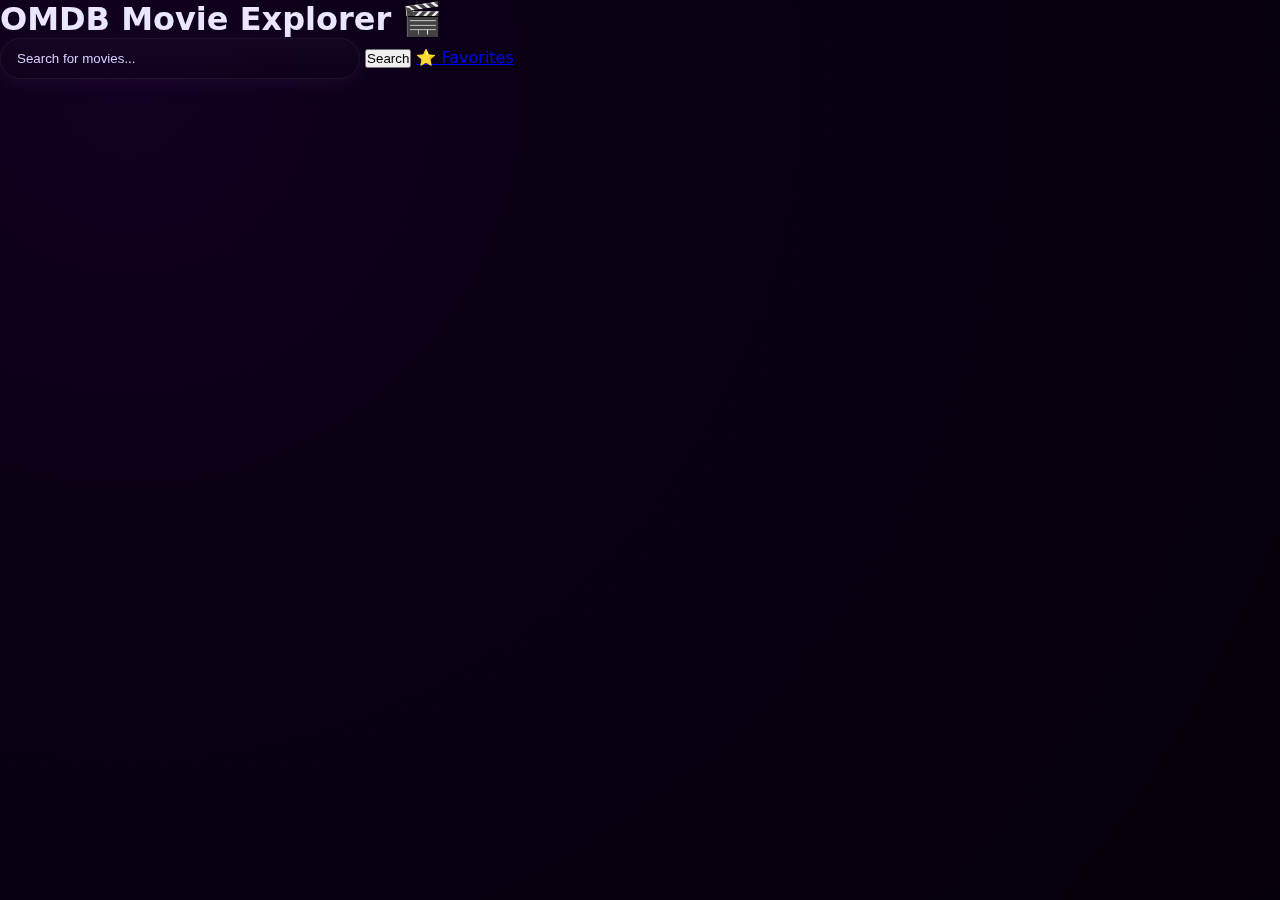
<file: omdb-movie-explorer/target/classes/static/index.html>
<!DOCTYPE html>
<html lang="en">
<head>
    <meta charset="UTF-8">
    <meta name="viewport" content="width=device-width, initial-scale=1.0">
    <title>OMDB Movie Explorer</title>
    <link rel="stylesheet" href="style.css">
</head>
<body>

    <div class="container">

        <h1>OMDB Movie Explorer 🎬</h1>

        <!-- Search Section -->
        <div class="search-bar">
            <input type="text" id="searchInput" placeholder="Search for movies...">
            <button onclick="searchMovies()">Search</button>
            <a href="favorites.html">⭐ Favorites</a>
            
        </div>

        <!-- Results Grid -->
        <div id="results" class="results-grid">
            <!-- Movies will appear here -->
        </div>

    </div>

    <script src="app.js"></script>
</body>
</html>
</file>
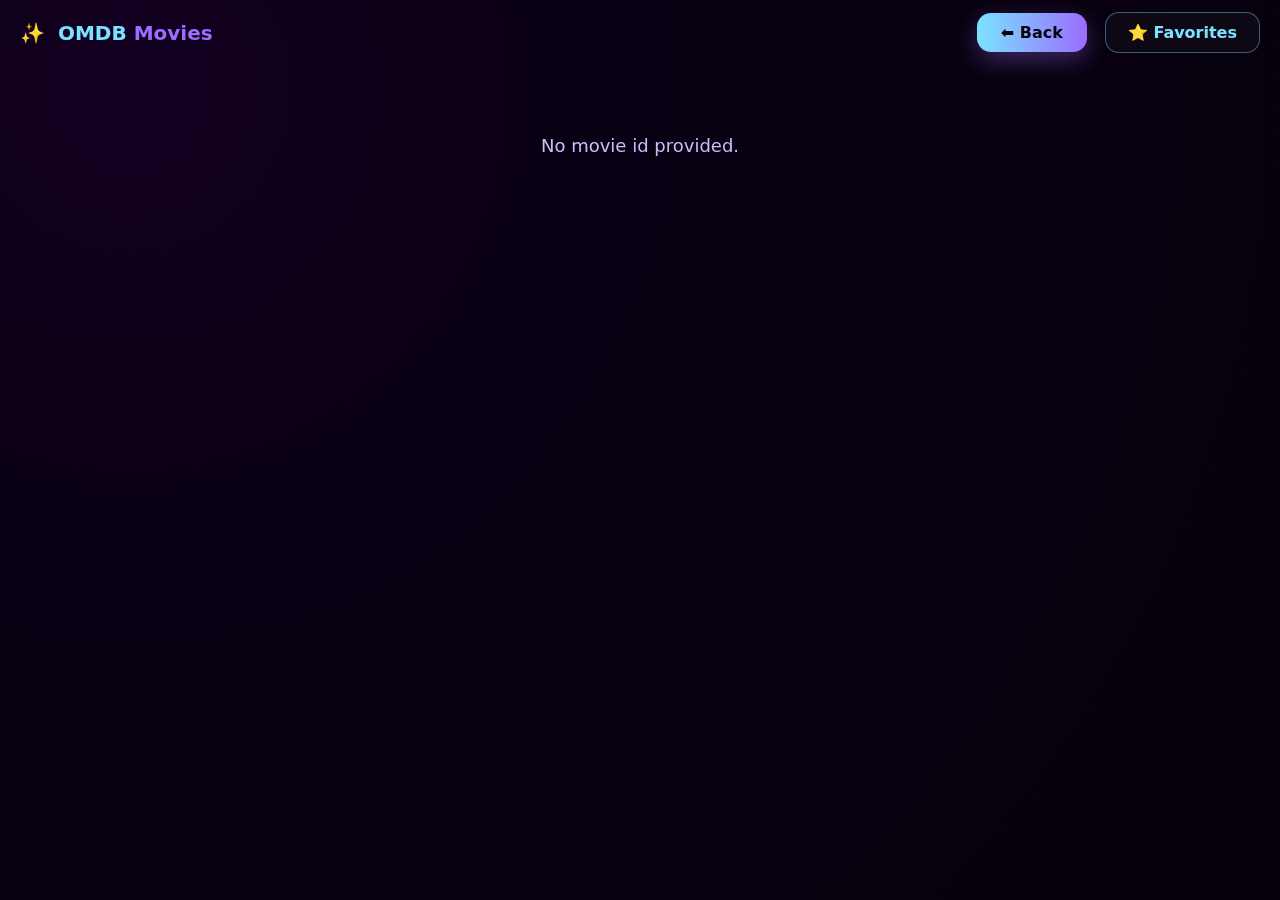
<file: omdb-movie-explorer/target/classes/static/details.html>
<!DOCTYPE html>
<html lang="en">
<head>
  <meta charset="utf-8" />
  <meta name="viewport" content="width=device-width,initial-scale=1" />
  <title>Details — OMDB Movies</title>
  <link rel="stylesheet" href="style.css">
</head>
<body class="galaxy-bg">

<header class="nav small">
  <div class="brand">✨ <span>OMDB</span> Movies</div>

  <div class="nav-actions" style="
      display:flex; align-items:center; justify-content:center; gap:18px;
  ">

    <!-- ⭐ BACK BUTTON — dynamic → NOT FIXED PAGE -->
    <a href="#" onclick="goBack()"
       style="padding: 10px 24px; background: linear-gradient(90deg,#7be3ff,#9b6cff);
              border-radius: 14px; color:#08020a; font-weight:700; text-decoration:none;
              box-shadow:0 8px 25px rgba(155,108,255,0.35);">
      ⬅ Back
    </a>

    <a href="favorites.html"
       style="padding: 10px 22px; border-radius:14px; font-weight:700; text-decoration:none;
              color:#7be3ff; border:1px solid rgba(123,227,255,0.4);
              background:rgba(255,255,255,0.03); backdrop-filter:blur(4px);">
      ⭐ Favorites
    </a>

  </div>
</header>


<main class="main-container">
  <div id="details-wrap" class="details-wrap"></div>
</main>


<script>
function goBack() {
  const last = localStorage.getItem("lastSearch");
  if (last)
      window.location.href = `results.html?query=${last}`;
  else
      window.location.href = "index.html";
}

function getId() {
  return new URLSearchParams(window.location.search).get("id");
}

function loadDetails() {
  const id = getId();
  if (!id) { 
    document.getElementById('details-wrap').innerHTML = '<p class="empty">No movie id provided.</p>';
    return;
  }

  fetch(`http://localhost:8080/api/movies/details?id=${id}`)
    .then(r => r.json())
    .then(m => show(m))
    .catch(err => {
      console.error(err);
      document.getElementById("details-wrap").innerHTML = `<p class="empty">Error loading details.</p>`;
    });
}

function show(m) {
  const poster = m.poster !== "N/A" ? m.poster :
    "https://via.placeholder.com/350x520/2b0037/ffffff?text=No+Poster";

  document.getElementById("details-wrap").innerHTML = `
    <div class="details-card">
      <div class="poster-col">
        <img src="${poster}" />
      </div>

      <div class="info-col">
        <h2 class="movie-title">${m.title}</h2>
        <p class="meta"><strong>${m.year}</strong> • ${m.genre}</p>

        <div class="actions-row">
          <button class="btn neon"
            onclick="addFav('${escapeJS(m.title)}','${poster}','${escapeJS(m.year)}','${escapeJS(m.director)}','${escapeJS(m.plot)}')">
            ❤️ Add to Favorites
          </button>

          <span class="rating">⭐ ${m.imdbRating}</span>
        </div>

        <p><strong>Director:</strong> ${m.director}</p>
        <p><strong>Actors:</strong> ${m.actors}</p>
        <p><strong>Language:</strong> ${m.language}</p>
        <p><strong>Box Office:</strong> ${m.boxOffice}</p>
      </div>
    </div>

    <section class="plot neon-box">
      <h3>Plot</h3>
      <p>${m.plot}</p>
    </section>
  `;
}

function escapeJS(s) {
  return (s || '').replace(/'/g, "\\'");
}

function addFav(title, poster, year, director, plot) {
  let fav = JSON.parse(localStorage.getItem("favorites")) || [];
  if (fav.some(m => m.title === title)) {
    alert("Already in favorites!");
    return;
  }
  fav.push({ title, poster, year, director, plot });
  localStorage.setItem("favorites", JSON.stringify(fav));
  alert("Added to Favorites ❤️");
}

loadDetails();
</script>

</body>
</html>
</file>
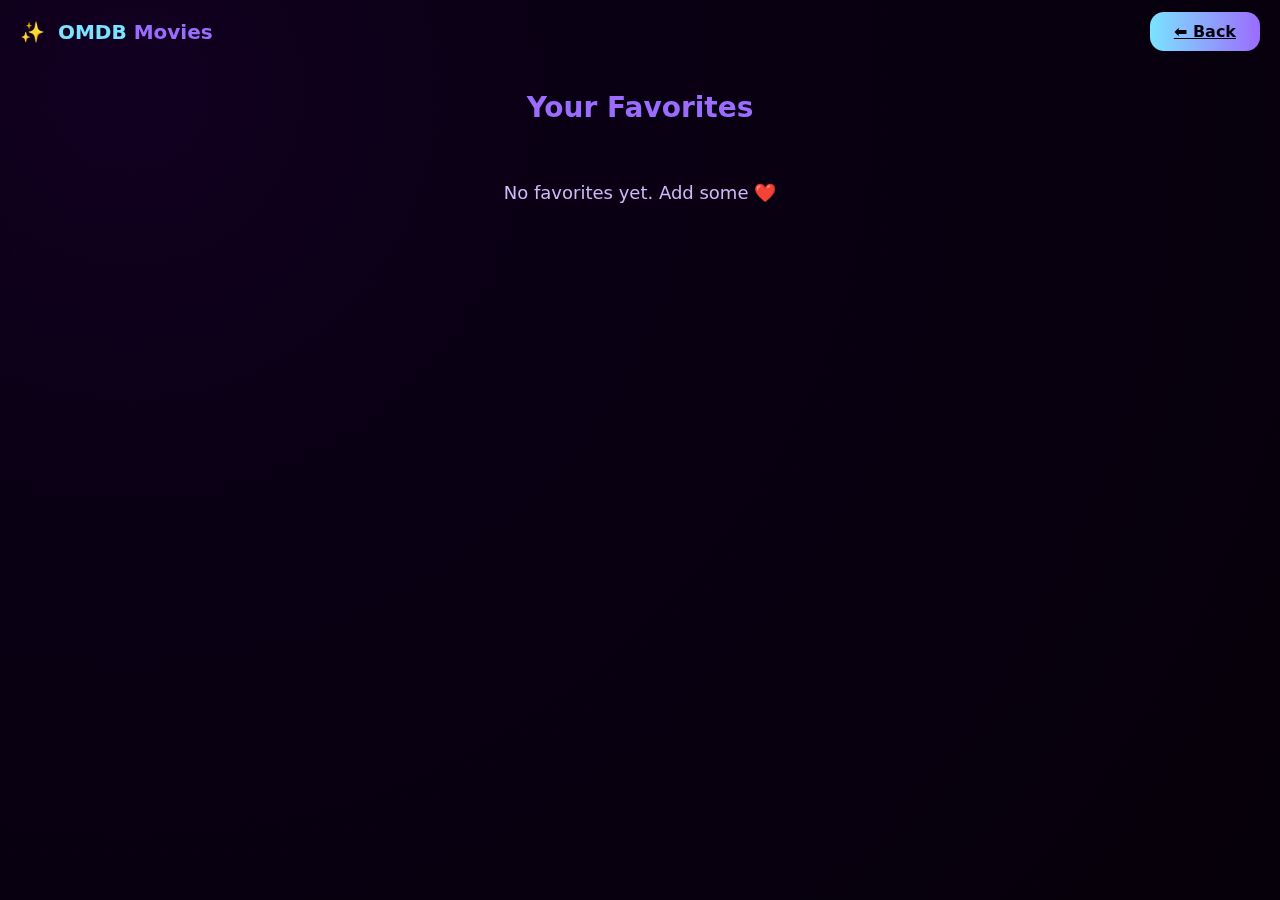
<file: omdb-movie-explorer/target/classes/static/favorites.html>
<!DOCTYPE html>
<html lang="en">
<head>
  <meta charset="utf-8" />
  <meta name="viewport" content="width=device-width,initial-scale=1" />
  <title>Favorites — OMDB Movies</title>
  <link rel="stylesheet" href="style.css">
</head>
<body class="galaxy-bg">

  <header class="nav small">
    <div class="brand">✨ <span>OMDB</span> Movies</div>
  <div class="nav-actions" style="
    display:flex;
    align-items:center;
    justify-content:center;
    gap:18px;
">
<a href="#" onclick="goBack()"
   style="padding:10px 24px; background:linear-gradient(90deg,#7be3ff,#9b6cff);
          border-radius:14px; color:#08020a; font-weight:700;">
  ⬅ Back
</a>


    </div>
  </header>

  <main class="main-container">
    <h1 class="fav-heading">Your Favorites</h1>
    <div id="fav-list" class="fav-list"></div>
  </main>

  <script>
    function loadFavs() {
      const list = JSON.parse(localStorage.getItem('favorites')) || [];
      const container = document.getElementById('fav-list');
      container.innerHTML = '';
      if (list.length === 0) {
        container.innerHTML = '<p class="empty">No favorites yet. Add some ❤️</p>';
        return;
      }
      list.forEach(m => {
        const poster = m.poster && m.poster !== 'N/A' ? m.poster : 'https://via.placeholder.com/220x320/2b0037/ffffff?text=No+Poster';
        container.innerHTML += `
          <div class="fav-card">
            <img src="${poster}" alt="${m.title}">
            <div class="fav-meta">
              <h3>${m.title}</h3>
              <p class="small">${m.year} • ${m.director || ''}</p>
              <div class="fav-actions">
               
                <button class="btn ghost" onclick="removeFav('${escapeJS(m.title)}')">Remove</button>
              </div>
            </div>
          </div>
        `;
      });
    }

    function goDetails(title) {
      // try to find imdbID by calling search and opening first result
      fetch(`http://localhost:8080/api/movies/search?title=${encodeURIComponent(title)}`)
        .then(r => r.json())
        .then(data => {
          const results = data.search || data.Search;
          if (results && results.length) {
            window.location.href = `details.html?id=${results[0].imdbID}`;
          } else alert('Details not found.');
        })
        .catch(() => alert('Error finding movie details.'));
    }
    function goBack(){
    	   const last = localStorage.getItem("lastSearch");
    	   if(last)
    	       window.location.href = `results.html?query=${last}`;
    	   else
    	       window.location.href = "index.html";
    	}
    function removeFav(title) {
      let list = JSON.parse(localStorage.getItem('favorites')) || [];
      list = list.filter(m => m.title !== title);
      localStorage.setItem('favorites', JSON.stringify(list));
      loadFavs();
    }

    function escapeJS(s) { return (s||'').replace(/'/g,"\\'").replace(/"/g,'\\"'); }

    loadFavs();
  </script>
</body>
</html>
</file>
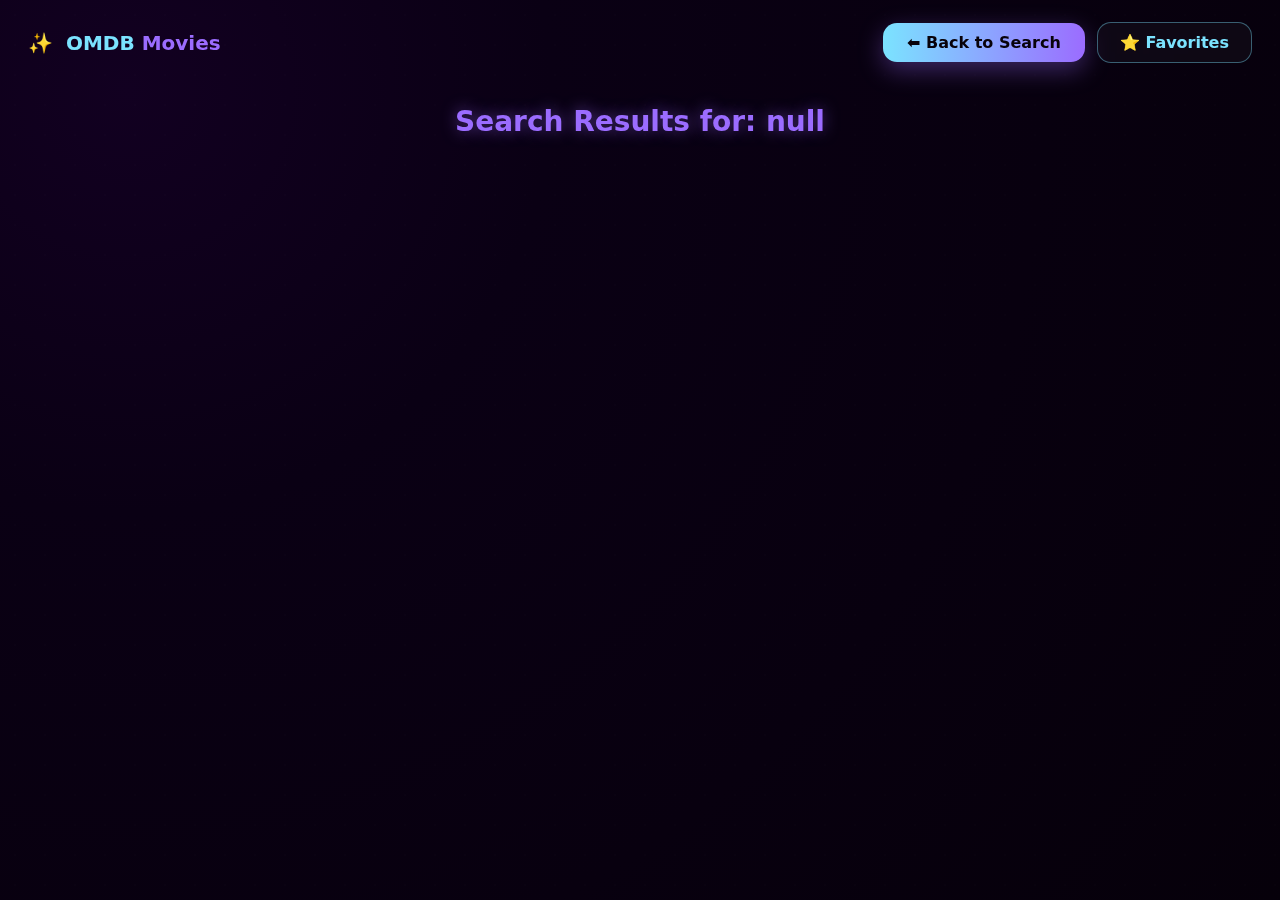
<file: omdb-movie-explorer/target/classes/static/results.html>
<!DOCTYPE html>
<html lang="en">
<head>
  <meta charset="UTF-8">
  <meta name="viewport" content="width=device-width, initial-scale=1.0">
  <title>Search Results — OMDB Movies</title>
  <link rel="stylesheet" href="style.css">
</head>

<body class="galaxy-bg">

  <header class="nav">
    <div class="brand">✨ <span>OMDB</span> Movies</div>

    <div class="nav-actions">

      <a href="index.html"
        style="padding: 10px 24px; background: linear-gradient(90deg,#7be3ff,#9b6cff);
               border-radius: 14px; color:#08020a; font-weight:700; text-decoration:none;
               box-shadow:0 8px 25px rgba(155,108,255,0.35);">
        ⬅ Back to Search
      </a>

      <a href="favorites.html"
        style="padding: 10px 22px; border-radius:14px; font-weight:700; text-decoration:none;
               color:#7be3ff; border:1px solid rgba(123,227,255,0.4);
               background:rgba(255,255,255,0.03); backdrop-filter:blur(4px);">
        ⭐ Favorites
      </a>

    </div>
  </header>

  <h2 id="search-title"
      style="text-align:center; margin-top:20px; color:var(--neon);
             font-size:28px; text-shadow:0 0 15px rgba(155,108,255,0.5);">
  </h2>

  <main class="main-container">
    <section id="results" class="results-grid"></section>
  </main>

<script>
  const params = new URLSearchParams(window.location.search);
  const query = params.get("query");

  // ⭐ Store last search for BACK BUTTON logic
  localStorage.setItem("lastSearch", query);

  document.getElementById("search-title").innerHTML =
      `Search Results for: <strong>${query}</strong>`;

  fetch(`http://localhost:8080/api/movies/search?title=${query}`)
    .then(res => res.json())
    .then(data => displayMovies(data.search || data.Search))
    .catch(err => console.error(err));


  function displayMovies(movies) {
    const container = document.getElementById("results");

    if (!movies) {
      container.innerHTML = `<p class="empty">No results found.</p>`;
      return;
    }

    container.innerHTML = "";

    movies.forEach(movie => {
      const poster = movie.Poster !== "N/A"
        ? movie.Poster
        : "https://via.placeholder.com/200x300/2b0037/ffffff?text=No+Image";

      container.innerHTML += `
        <div class="movie-card" onclick="openDetails('${movie.imdbID}')">
          <img src="${poster}">
          <div class="movie-meta">
            <div class="movie-title">${movie.Title}</div>
            <div class="movie-year">${movie.Year}</div>
          </div>
        </div>
      `;
    });
  }

  function openDetails(id) {
    window.location.href = `details.html?id=${id}`;
  }
</script>

</body>
</html>
</file>
<file: omdb-movie-explorer/target/classes/static/style.css>
/* ---------- Galaxy Purple Neon Theme (shared) ---------- */

/* base */
:root{
  --bg1: #0a0014;
  --bg2: #2b0037;
  --neon: #9b6cff;
  --neon2: #7be3ff;
  --card: rgba(255,255,255,0.04);
  --muted: rgba(255,255,255,0.75);
}

*{box-sizing:border-box;margin:0;padding:0}
body{font-family: Inter, system-ui, Arial; background: radial-gradient(circle at 10% 10%, #120021 0%, #0a0014 30%, #06000a 100%), linear-gradient(180deg, rgba(43,0,55,0.08), transparent 30%); color: #eae6ff; min-height:100vh;}

/* subtle starfield */
body::before{
  content:""; position:fixed; inset:0; background-image: radial-gradient(circle, rgba(255,255,255,0.04) 1px, transparent 1px);
  background-size: 30px 30px; opacity:0.12; pointer-events:none; mix-blend-mode:screen;
}

/* NAV */
.nav{display:flex;justify-content:space-between;align-items:center;padding:22px 28px; gap: 16px;}
.nav.small{padding:12px 20px;}
.brand{font-weight:700;font-size:20px;color:var(--neon);}
.brand span{color:var(--neon2);margin-left:6px;font-weight:600}

.nav-actions{display:flex;align-items:center;gap:12px}
#searchInput{width:360px;padding:12px 16px;border-radius:999px;border:1px solid rgba(255,255,255,0.06);background:linear-gradient(180deg, rgba(255,255,255,0.02), rgba(0,0,0,0.04));color:#fff;outline:none;box-shadow:0 4px 18px rgba(107,62,163,0.12)}
#searchInput::placeholder{color:#d8cfff}
#searchBtn, .btn{background:linear-gradient(90deg,var(--neon),var(--neon2));border:none;color:#08020a;padding:10px 16px;border-radius:12px;font-weight:700;cursor:pointer;box-shadow:0 8px 30px rgba(155,108,255,0.18);transition:transform .18s ease,box-shadow .18s}
#searchBtn:hover, .btn:hover{transform:translateY(-3px);box-shadow:0 18px 50px rgba(123,227,255,0.16)}
.fav-link{padding:8px 14px;border-radius:12px;background:transparent;color:var(--neon2);text-decoration:none;border:1px solid rgba(123,227,255,0.08)}

.main-container{max-width:1200px;margin:28px auto;padding:0 18px}

/* welcome */
.welcome{grid-column:1/-1;padding:80px 20px;text-align:center}
.welcome h1{font-size:38px;color:var(--neon);text-shadow:0 6px 30px rgba(123,80,255,0.18)}
.welcome p{color:#c9bff7;margin-top:12px}

/* results grid */
.results-grid{display:grid;grid-template-columns:repeat(auto-fill,minmax(200px,1fr));gap:22px}
.movie-card{background:var(--card);border-radius:14px;padding:10px;overflow:hidden;cursor:pointer;transition:transform .18s,box-shadow .18s;border:1px solid rgba(155,108,255,0.06)}
.movie-card:hover{transform:translateY(-8px);box-shadow:0 20px 60px rgba(123,80,255,0.18);border-color:rgba(123,80,255,0.18)}
.movie-card img{width:100%;height:300px;object-fit:cover;border-radius:10px}
.movie-meta{padding:10px}
.movie-title{font-weight:700;font-size:16px;color:#fff;letter-spacing:.2px}
.movie-year{color:#cbbef8;margin-top:6px;font-size:13px}

/* details */
.details-wrap{max-width:1100px;margin:30px auto}
.details-card{display:flex;gap:26px;background:linear-gradient(180deg, rgba(255,255,255,0.03), rgba(255,255,255,0.02));padding:22px;border-radius:16px;border:1px solid rgba(155,108,255,0.06)}
.poster-col img{width:320px;border-radius:12px;box-shadow:0 18px 60px rgba(123,80,255,0.12)}
.info-col{flex:1}
.movie-title{font-size:28px}
.meta{color:#d9cfff;margin:8px 0}
.actions-row{display:flex;align-items:center;gap:12px;margin:12px 0}
.rating{background:rgba(255,255,255,0.03);padding:8px 12px;border-radius:12px;color:#fff}

/* neon boxes */
.neon-box{margin-top:20px;padding:18px;border-radius:12px;border-left:4px solid var(--neon);background:linear-gradient(180deg, rgba(255,255,255,0.02), rgba(0,0,0,0.03))}

/* favorites list */
.fav-heading{text-align:center;color:var(--neon);font-size:28px;margin-bottom:18px}
.fav-list{display:grid;grid-template-columns:1fr;gap:16px;max-width:900px;margin:10px auto}
.fav-card{display:flex;gap:14px;padding:12px;border-radius:12px;background:linear-gradient(180deg, rgba(255,255,255,0.02), rgba(255,255,255,0.01));align-items:center;border:1px solid rgba(123,80,255,0.06)}
.fav-card img{width:120px;height:170px;object-fit:cover;border-radius:10px}
.fav-meta h3{margin-bottom:6px}
.fav-actions{display:flex;gap:10px;margin-top:8px}

/* empty */
.empty{text-align:center;color:#cdbaf8;padding:40px;font-size:18px}

/* responsive */
@media (max-width:880px){
  #searchInput{width:220px}
  .results-grid{grid-template-columns:repeat(auto-fill,minmax(160px,1fr))}
  .poster-col img{width:220px}
  .movie-card img{height:230px}
}

/* subtle animated comet */
@keyframes comet {
  0%{transform:translateX(-40vw) translateY(-20vh) rotate(20deg); opacity:0}
  50%{opacity:1}
  100%{transform:translateX(120vw) translateY(40vh) rotate(200deg); opacity:0}
}
body::after{
  content:""; position:fixed; left:-20%; top:-10%; width:8px; height:160px; background:linear-gradient(180deg, rgba(123,227,255,0.9), rgba(155,108,255,0.1)); filter:blur(8px); transform:rotate(20deg); opacity:0.06; animation:comet 14s linear infinite;
}
</file>
